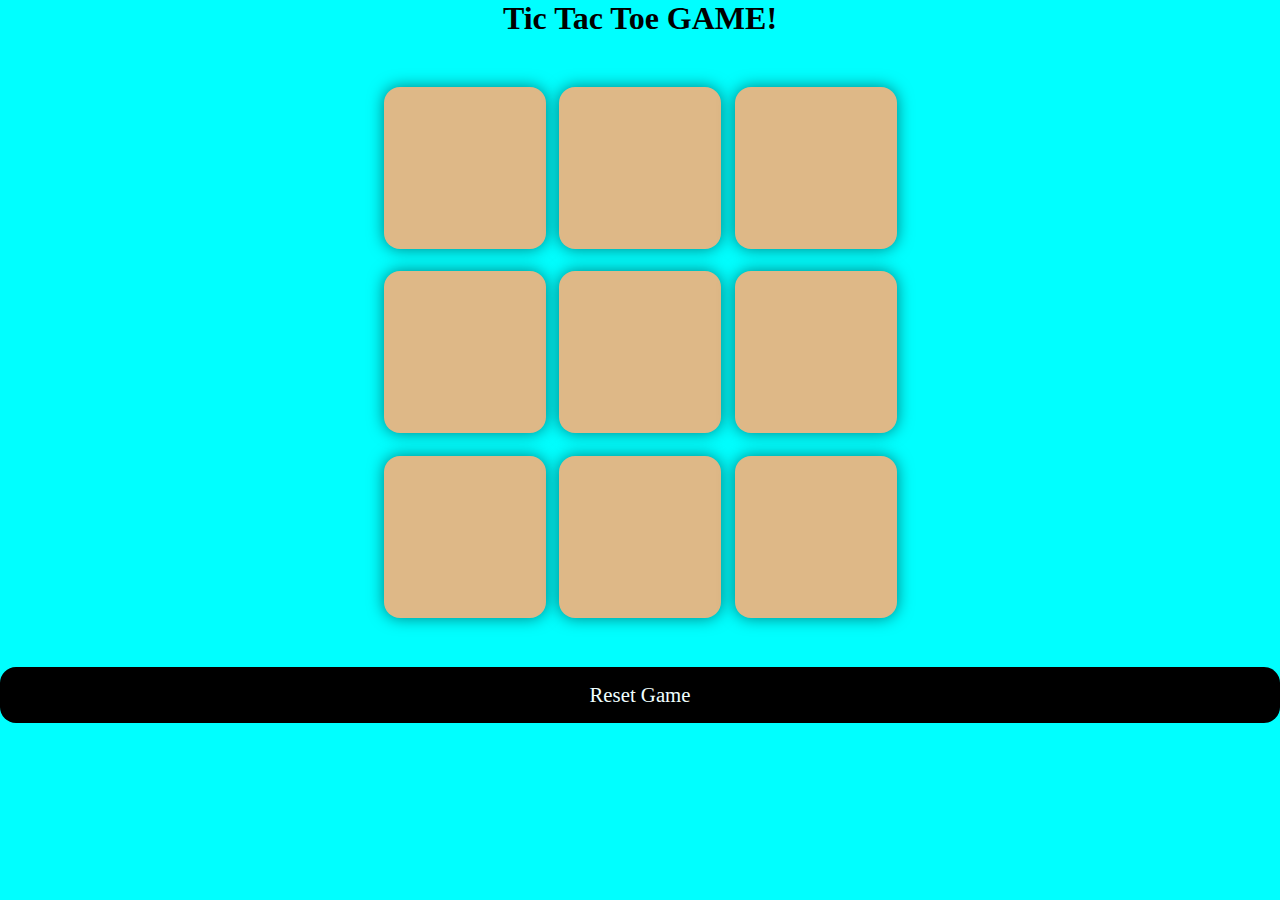
<file: index.html>
<!DOCTYPE html>
<html lang="en">

<head>
    <meta charset="UTF-8">
    <meta name="viewport" content="width=device-width, initial-scale=1.0">
    <title>Tic Tac Toe</title>
    <link rel="stylesheet" href="second.css" />
</head>

<body>
    <div class="msg-container hide">
        <p id="msg">Winner</p>
        <div id="new-btn">New Game</div>
    </div>
    <main>
        <h1>Tic Tac Toe GAME!</h1>
        <div class="container">
        <div class="game">
            <button class="box"></button>
            <button class="box"></button>
            <button class="box"></button>
            <button class="box"></button>
            <button class="box"></button>
            <button class="box"></button>
            <button class="box"></button>
            <button class="box"></button>
            <button class="box"></button>
        </div>
        </div>
        <div id="reset-btn">Reset Game</div>
    </main>

    <script src="second.js"></script>
</body>

</html>
</file>
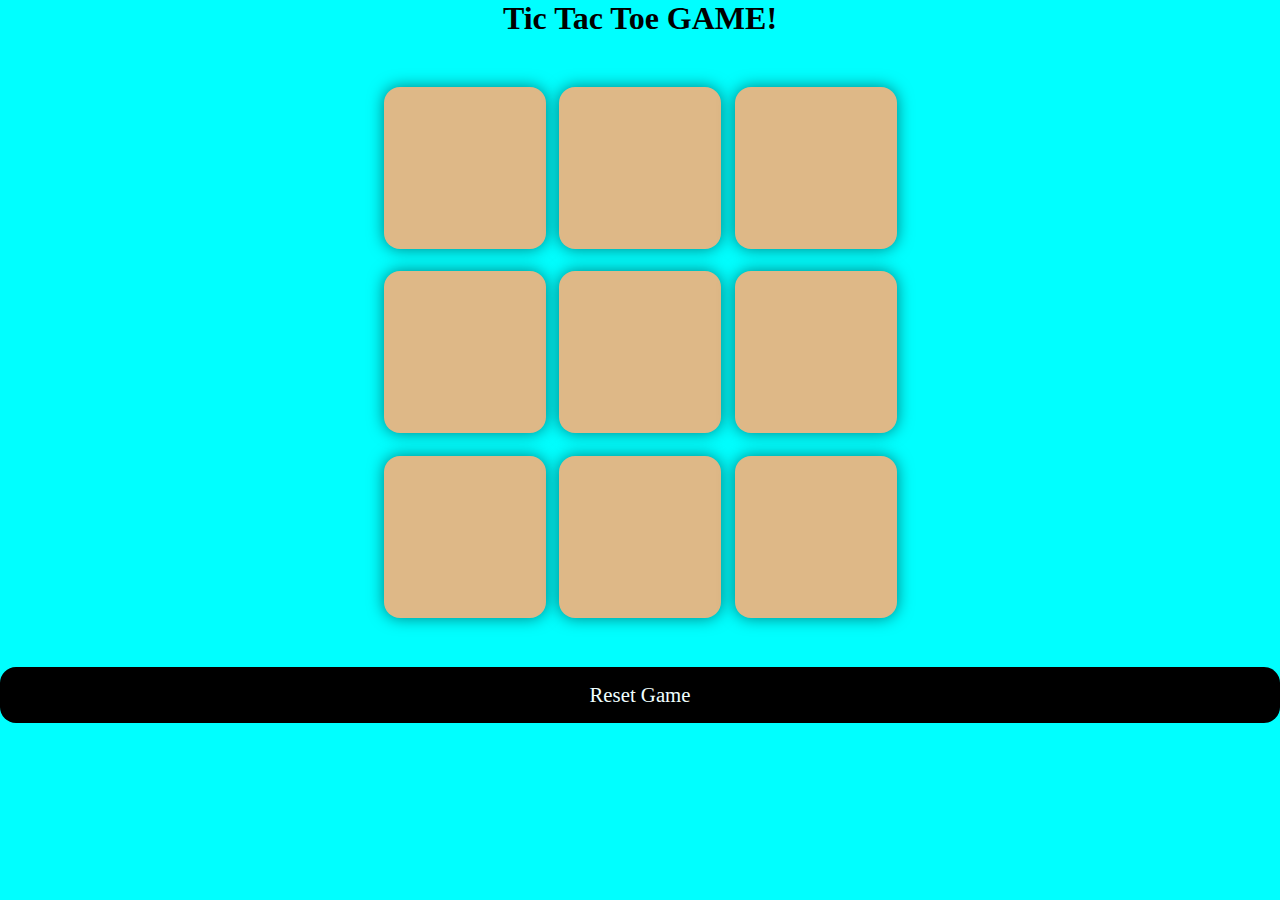
<file: second.html>
<!DOCTYPE html>
<html lang="en">

<head>
    <meta charset="UTF-8">
    <meta name="viewport" content="width=device-width, initial-scale=1.0">
    <title>Tic Tac Toe</title>
    <link rel="stylesheet" href="second.css" />
</head>

<body>
    <div class="msg-container hide">
        <p id="msg">Winner</p>
        <div id="new-btn">New Game</div>
    </div>
    <main>
        <h1>Tic Tac Toe GAME!</h1>
        <div class="container">
        <div class="game">
            <button class="box"></button>
            <button class="box"></button>
            <button class="box"></button>
            <button class="box"></button>
            <button class="box"></button>
            <button class="box"></button>
            <button class="box"></button>
            <button class="box"></button>
            <button class="box"></button>
        </div>
        </div>
        <div id="reset-btn">Reset Game</div>
    </main>

    <script src="second.js"></script>
</body>

</html>
</file>
<file: second.css>
*{
    margin: 0;
    padding: 0;
}

body{
    background-color: aqua;
    text-align: center;
}

.container{
    height: 70vh;
    display: flex;
    justify-content: center;
    align-items: center;
}

.game {
    height: 60vmin;
    width: 60vmin;
    display: flex;
    flex-wrap: wrap;
    justify-content: center;
    align-items: center;
    gap: 1.5vmin;
}

.box {
    height: 18vmin;
    width: 18vmin;
    border-radius: 1rem;
    border: none;
    box-shadow:0 0 1rem rgba(0, 0, 0, 0.5) ;
    font-size: 8vmin;
    color: crimson;
    background-color: burlywood;
}

#reset-btn{
    padding:1rem ;
    font-size: 1.3rem;
    background-color:black ;
    color: azure;
    border-radius: 1rem;
    border: none;
}

#new-btn{
    padding:1rem ;
    font-size: 1.3rem;
    background-color:black ;
    color: azure;
    border-radius: 1rem;
    border: none;
}

#msg {
    color: blue;
    font-size: 5vmin;
}

.msg-container{
    height: 30vmin;
}

.hide{
    display: none;
}
</file>
